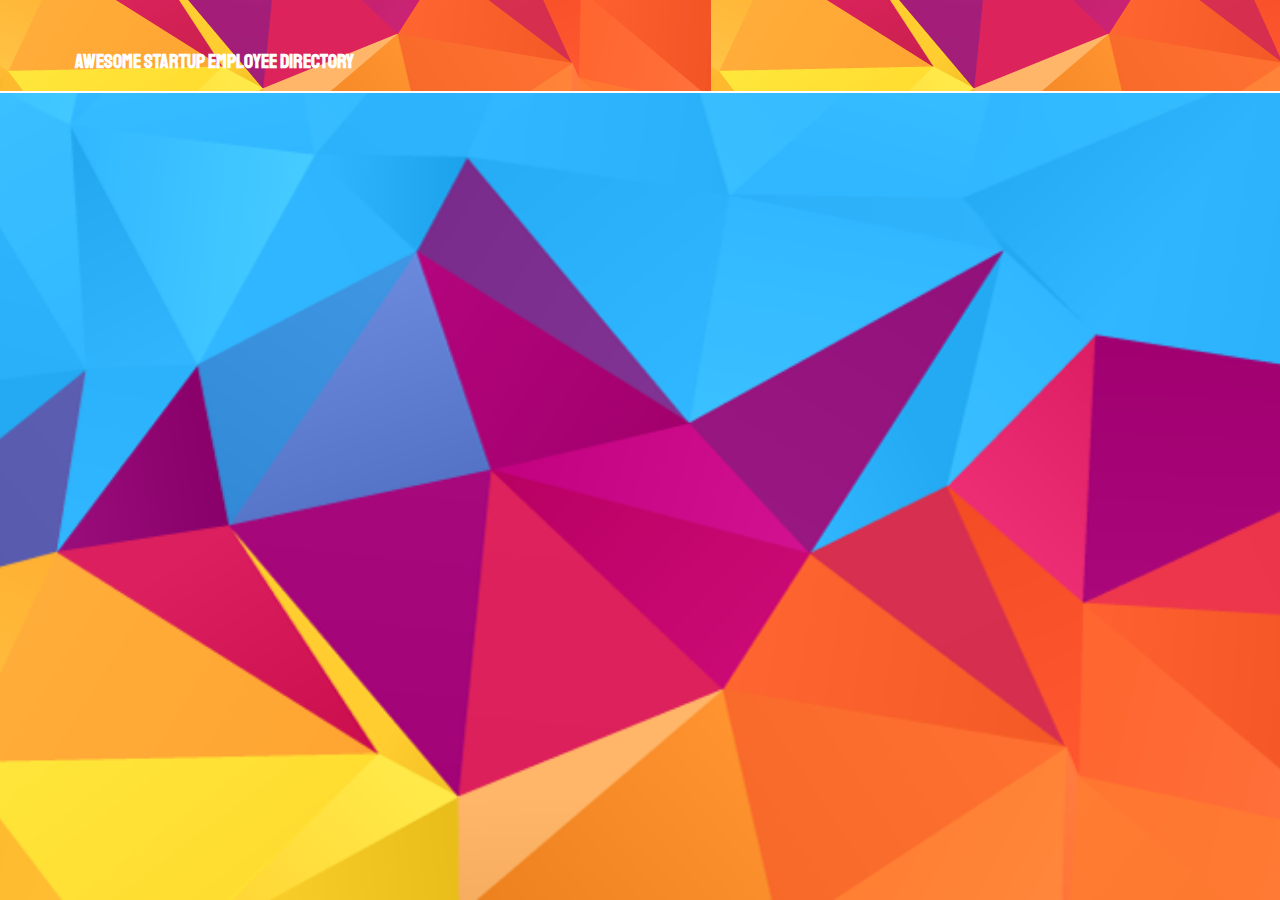
<file: index.html>
<!DOCTYPE html>
<html lang="en-US">
  <head>
    <title>Public API Requests</title>
    <meta charset="UTF-8" />
    <meta
      name="viewport"
      content="width=device-width, initial-scale=1, shrink-to-fit=no"
    />
    <link href="https://fonts.googleapis.com/css?family=Dosis|Staatliches" rel="stylesheet"> 
    <link href="css/normalize.css" rel="stylesheet" />
    <link href="css/styles.css" rel="stylesheet" />
  </head>
  <body>
    <!--
      =======================
          Gallery container
      ========================
    -->
    <header>
      <div class="header-inner-container">
        <div class="header-text-container">
          <h1>
            AWESOME STARTUP EMPLOYEE DIRECTORY 
          </h1>
        </div>

        
      </div>
    </header>

    <div id="gallery" class="gallery">
    </div>

    <!-- Add your JS here -->
    <script
      src="https://code.jquery.com/jquery-3.3.1.min.js"
      integrity="sha256-FgpCb/KJQlLNfOu91ta32o/NMZxltwRo8QtmkMRdAu8="
      crossorigin="anonymous"
    ></script>
    <script src="js/scripts.js"></script>
  </body>
</html>
</file>
<file: css/styles.css>
/* Public API Request*/

@import url('https://fonts.googleapis.com/css?family=Nunito');

* {
	box-sizing: border-box;
}

html, body {
    width: 100%;
    max-width: 100%;
}

body {
    text-align: center;
		/* changed background to an image & covered whole body*/
    background: url(../images/geometric-background.png) no-repeat center center fixed; 
    -webkit-background-size: cover;
    -moz-background-size: cover;
    -o-background-size: cover;
    background-size: cover;
}

header {
    padding: 15px 5px 5px;
   	/* changed background to an image & covered whole header*/
    background: url(../images/geometric-background1.png);
    border-bottom: 2px solid white;
}

.header-inner-container {
    max-width: 1180px;
    margin: auto;
}

header h1 {
		/* changed the font */
		font-family: 'Staatliches', cursive;
    font-size: 1.25em;
		/* color changed to white*/
    color: white;
    margin-top: 35px;
}


	
h3, p.card-text {
  /* changed text famili of h3 & p */
  font-family: 'Trebuchet MS', 'Lucida Sans Unicode', 'Lucida Grande', 'Lucida Sans', Arial, sans-serif; 
}


/* Gallery */

.gallery {
    display: flex;
    flex-direction: row;
    flex-wrap: wrap;
    justify-content: space-evenly;
    width: 100%;
    max-width: 1200px;
    margin: auto;
}

.card {
    display: flex;
    flex-direction: row;
    flex-wrap: nowrap;
    justify-content: flex-start;
    cursor: pointer;
    width: 100%;
    max-width: 360px;
    margin: 10px 10px 20px;
    padding: 10px;
		/* changed background of card to none */
    background:none; 
    /* changed the card border radius */
    border-radius: 1em;
		/* give card a white border */
    border: 2px solid white;
    overflow: hidden;
		
}


.card-img {
    width: 95px;
    margin: 10px 15px auto 10px;
    border-radius: 50%;
		/* added border on card image */
		border: 2px solid white;
}

.card-info-container {
    text-align: left;
}

.card-name {
    margin: 20px auto 0;
}

.card-text {
    font-size: 0.9em;
    color: black;
    margin: 7px auto;
    
}

.cap {
    text-transform: capitalize;
}





/* Modal */

.modal-container {
    position: fixed;
    top: 0;
    right: 0;
    bottom: 0;
    left: 0;
    background: rgba(0, 0, 0, 0.7);
}

.modal {
    position: relative;
    width: 95%;
    max-width: 420px;
    min-height: 415px;
    margin: 10px auto auto;
    padding-bottom: 15px;
    /* changed background of the modal to an image*/
    background: url(../images/geometric-background.png);
    border-radius: 1em;
		/* gave the modal a white border */
    border: 3px solid white;
    
}

.modal-close-btn {
    position: absolute;
    top: 15px;
    right: 15px;
    cursor: pointer;
    color: rgba(255, 255, 255, 0.9);
		/* changed background */
    background:#FEE136;
    outline: none;
    border-radius: 0.25em;
    border: 2px solid white;
}
.modal-close-btn:hover {
  background: white;
  color: black;
}

.modal-img {
    width: 150px;
    margin-top: 35px;
    border-radius: 50%;
		border: 3px solid white;
}

.modal-name {
    margin-bottom: 5px;
}

.modal-text {
    color:black;
    margin: 10px;
		/* capitalize */
		text-transform: capitalize;
}

.modal hr {
    width: 75%;
    margin: 25px auto 30px;
		/* border changed */
    border-color: white;
    size: 3px;
}

.modal-btn-container {
    display: flex;
    flex-direction: row;
    flex-wrap: nowrap;
    justify-content: space-evenly;
    width: 95%;
    max-width: 420px;
    padding: 10px 15px 15px;;
    margin: 10px auto auto;
    background: url(../images/bottomgeometric-background.png);
    border-radius: 1em;
		/* border changed */
    border: 3px solid white;
}


.modal-btn-container .btn {
    display: inline-block;
    cursor: pointer;
    font-size: 0.85em;
    text-transform: uppercase;
    color: rgba(255, 255, 255, 0.9);
    padding: 0.75em 1.5em;
		/* Background changed */
    background:#FEE136;
    border-radius: 0.35em;
    transition: .4s ease-out;
    outline: none;
		/* Border added */
		border: 2px solid white;
  }

  


/* =====================================
   Media Queries
======================================== */

/* =====================================
   Tablet
======================================== */

@media (min-width: 768px) {
    .header-inner-container {
        display: flex;
        flex-direction: row;
        flex-wrap: nowrap;
        justify-content: space-between;
        padding-right: 25px;
        padding-left: 25px;
    }

    .header-text-container {
        text-align: left;
    }

    .modal {
        margin-top: 100px;
    }
}


/* =====================================
   Desktop
   Hover styles on desktop
======================================== */

@media (min-width: 1024px) {

    .card:hover {
      background: #FEE136;
        border: 1px solid rgba(50, 50, 50, 0.9);
    }

    .card:hover .card-text {
        color: rgba(25, 25, 25, 1);
    }

    .btn:hover {
        background: rgba(255, 255, 255, 1);
        color: rgba(25, 25, 25, 1);
    }
}
</file>
